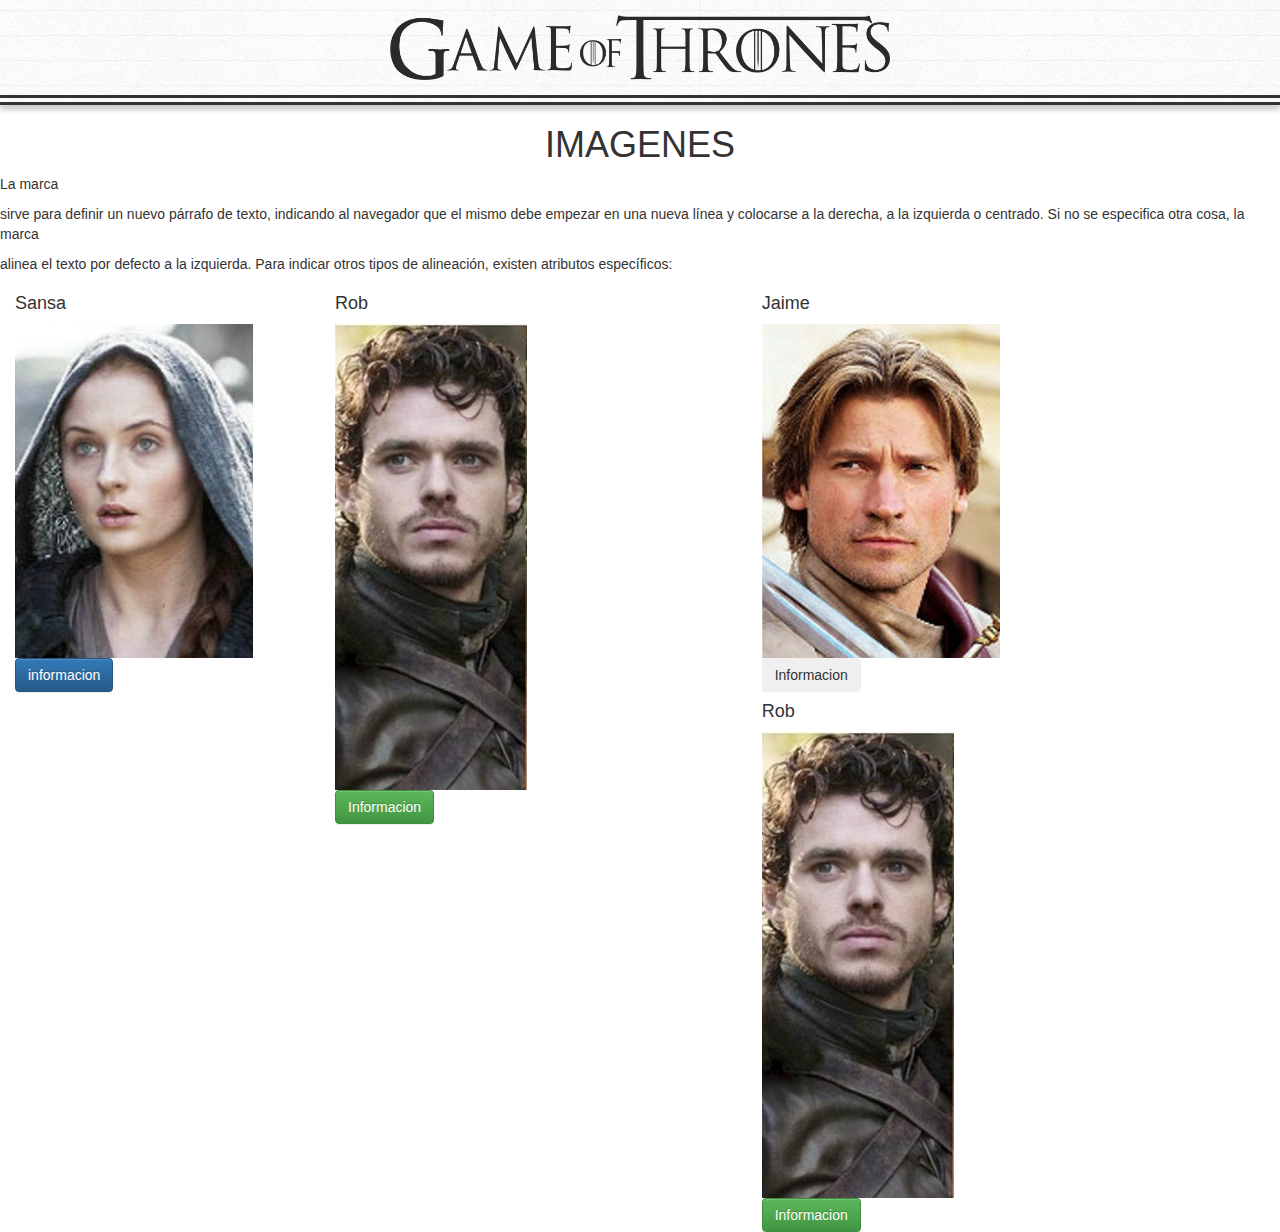
<file: public/index.html>
</html>
<!DOCTYPE html>
<html lang="es">
  <head>
    <meta charset="utf-8">
    <meta http-equiv="X-UA-Compatible" content="IE=edge">
    <meta name="viewport" content="width=device-width, initial-scale=1">
    <!-- The above 3 meta tags *must* come first in the head; any other head content must come *after* these tags -->
    <title>Juego de Tronos</title>

    <!-- Bootstrap -->
    <link href="css/bootstrap.min.css" rel="stylesheet">
    <link href="css/bootstrap-theme.min.css" rel="stylesheet">
    <link href="css/estilos.css" rel="stylesheet">

  </head>

  <body>
  	<!-- CABECERA -->
    
  	<header>
  		    <img src="img/got.png" alt="" id="logo">
  	</header>

	<!-- CONTENEDOR PRINCIPA -->
  <h1 align=center>IMAGENES</h1>

  <p align=left>
    La marca <P> sirve para definir un nuevo párrafo de texto, indicando al navegador que el mismo debe empezar en una nueva línea y colocarse a la derecha, a la izquierda o centrado. Si no se especifica otra cosa, la marca <P> alinea el texto por defecto a la izquierda. Para indicar otros tipos de alineación, existen atributos específicos:

  </p>

  <div class = "contenido col-md-3 col-xs-12"> 

      <div = "imagenes">
          <h4>Sansa</h4>
          <div = "imagen">
            <img src="img/sansa.jpg" alt="" id="logo">
          </div>
          <button type="button" class="btn btn-primary">informacion</button>
      </div> 


  
  </div>

  <div class = "contenido col-md-4 col-xs-12"> 


      <div = "imagenes">
          <h4>Rob</h4>
          <div = "imagen2">
            <img src="img/rob.jpg" alt="" id="logo">
          </div>
      </div> 
            <button type="button" class="btn btn-success">Informacion</button>
  </div>


<div class = "contenido col-md-4 col-xs-12"> 


      <div class="imagenes3">
          <h4>Jaime</h4>
          <div = "imagen2">
            <img src="img/jaime.jpg" alt="" id="logo">
          </div>
      </div> 
            <button type="button" class="btn btn-">Informacion</button>
  </div>

 <div class = "contenido col-md-4 col-xs-12"> 

      <div align="left">
          <h4>Rob</h4>
          <div = "imagen2">
            <img src="img/rob.jpg" alt="" id="logo">
          </div>
      </div> 
            <button type="button" class="btn btn-success">Informacion</button>
  </div>






 
    <!-- jQuery (necessary for Bootstrap's JavaScript plugins) -->
    <script src="https://ajax.googleapis.com/ajax/libs/jquery/1.12.4/jquery.min.js"></script>
    <!-- Include all compiled plugins (below), or include individual files as needed -->
    <script src="js/bootstrap.min.js"></script>
  </body>
</html>
</file>
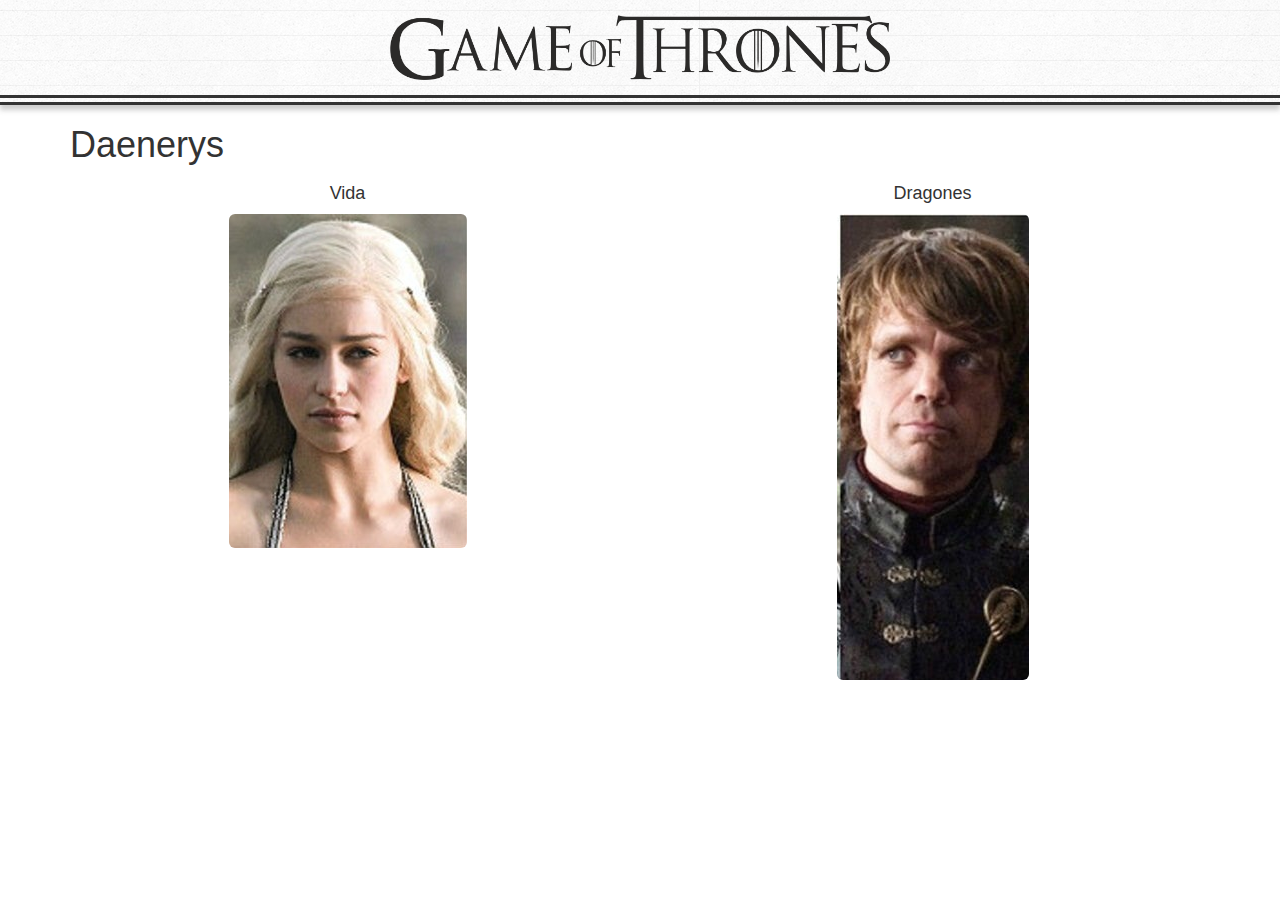
<file: public/personajes/daenerys.html>
<!DOCTYPE html>
<html lang="es">
  <head>
    <meta charset="utf-8">
    <meta http-equiv="X-UA-Compatible" content="IE=edge">
    <meta name="viewport" content="width=device-width, initial-scale=1">
    <!-- The above 3 meta tags *must* come first in the head; any other head content must come *after* these tags -->
    <title>Juego de Tronos</title>

    <!-- Bootstrap -->
    <link href="../css/bootstrap.min.css" rel="stylesheet">
    <link href="../css/bootstrap-theme.min.css" rel="stylesheet">
    <link href="../css/estilos.css" rel="stylesheet">

  </head>

  <body>
  	<!-- CABECERA -->
  	<header>
  		    <img src="../img/got.png" alt="" id="logo">
  	</header>

	<!-- CONTENEDOR PRINCIPA -->
	<div class="container">
		<h1>Daenerys</h1>
		<div class="row">
		  <div class="col-sm-6">
		  	<h4>Vida</h4>
		  	<img src="../img/daenerys.jpg" class="img-rounded" alt="Daenerys">
		  </div>
		  <div class="col-sm-6">
		  	<h4>Dragones</h4>
		  	<img src="../img/tyrion.jpg" class="img-rounded" alt="Tyrion">
		  	<br><br>
		  </div>

		</div>
	</div>

    <!-- jQuery (necessary for Bootstrap's JavaScript plugins) -->
    <script src="https://ajax.googleapis.com/ajax/libs/jquery/1.12.4/jquery.min.js"></script>
    <!-- Include all compiled plugins (below), or include individual files as needed -->
    <script src="../js/bootstrap.min.js"></script>
  </body>
</html>
</file>
<file: public/css/estilos.css>
body{
	font-family: Verdana, Arial, Helvetica, sans-serif;
}

header{
	text-align: center;
	padding: 15px;
	border-width: 0px 0px 10px 0px;
	border-style: double;
	background-image: url("../img/textura.png");
    background-repeat: repeat;
    box-shadow: 0px 5px 5px rgba(200, 200, 200, 0.9);
}

#logo{
	max-width: 500px; 
	float: center;
}

h2{
	text-align: center;
}

.row{
 	text-align: center;
 }
</file>
